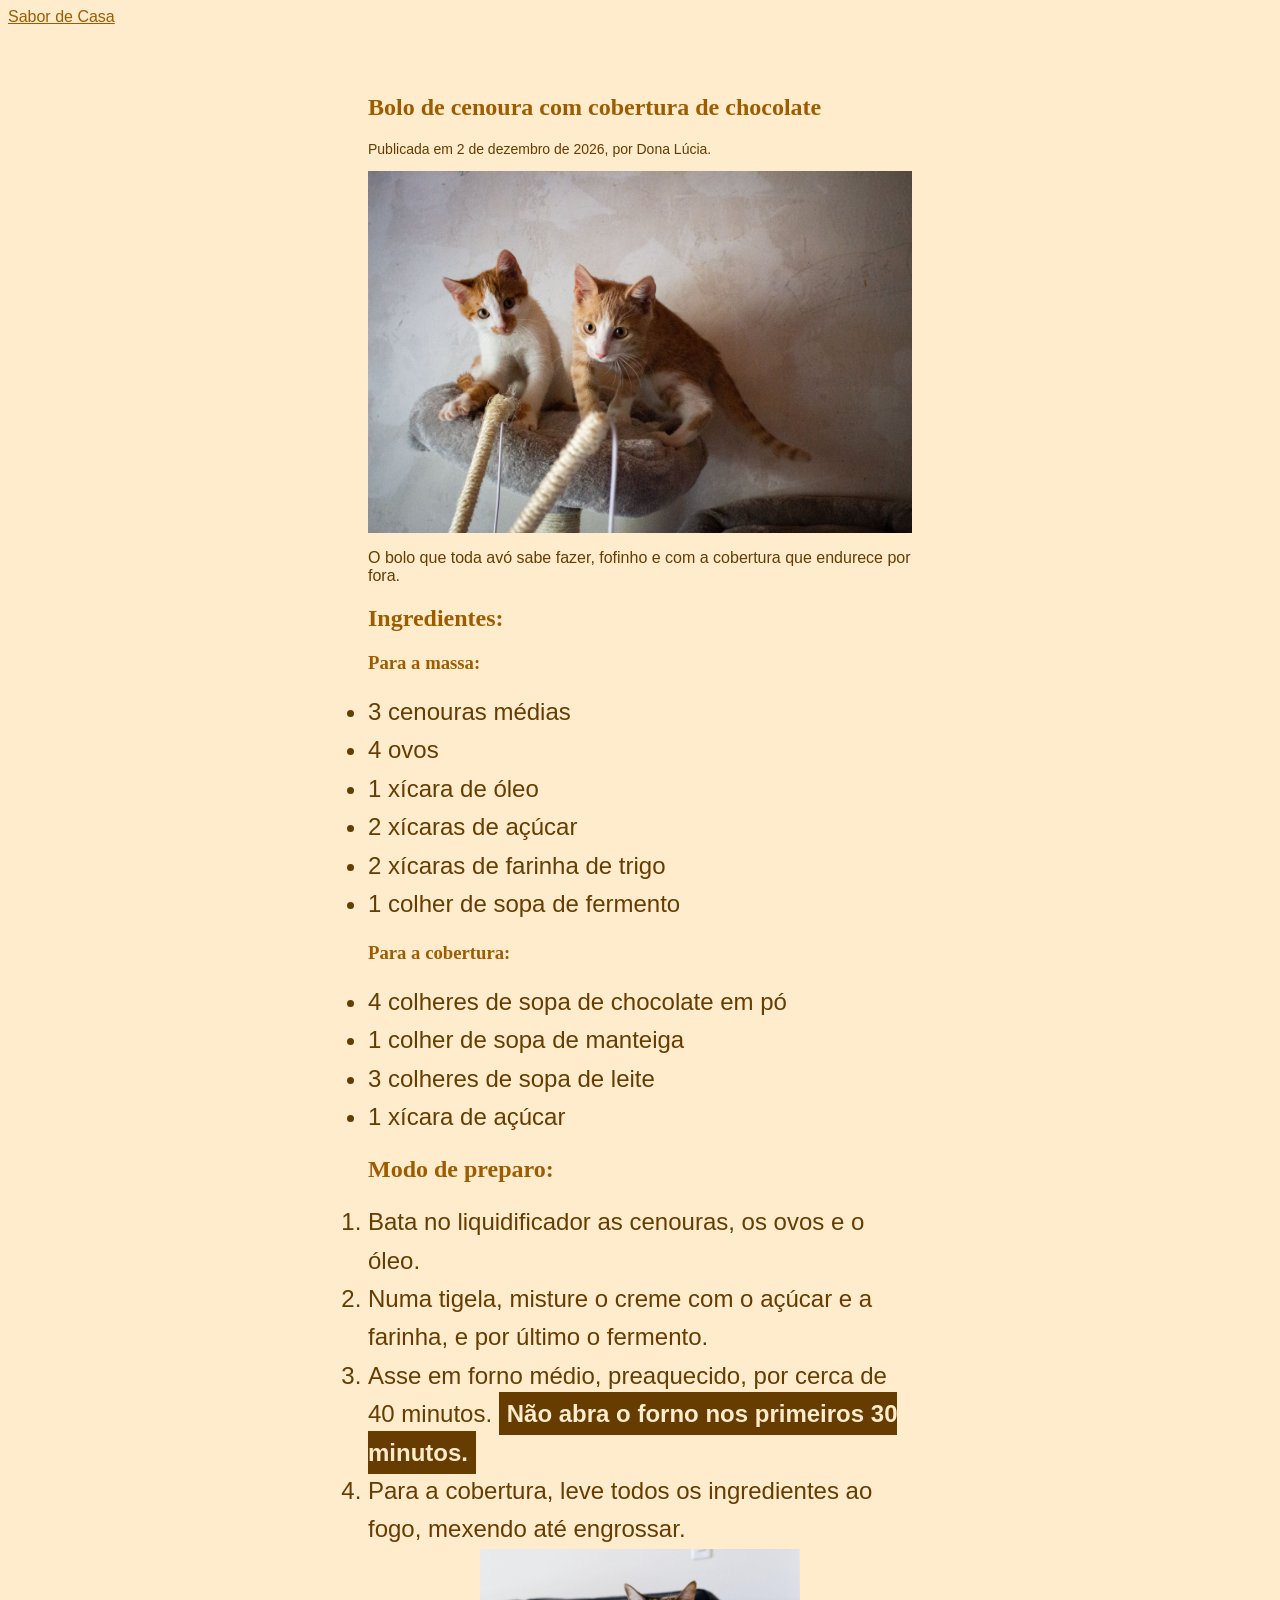
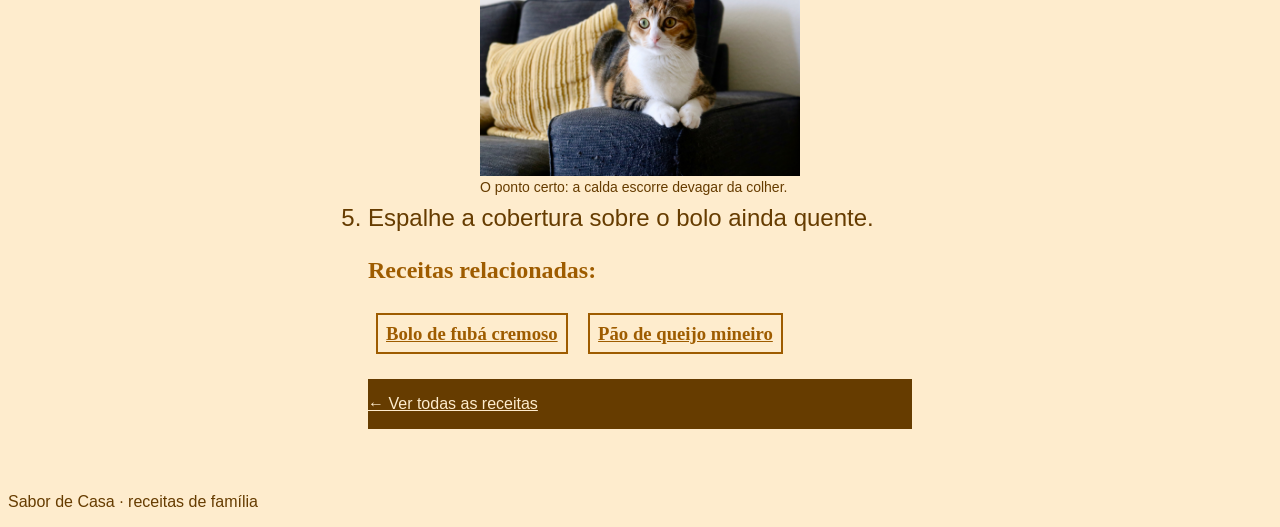
<file: index.html>
<!DOCTYPE html>
<html lang="pt-BR">
<head>
    <meta charset="UTF-8">
    <meta name="viewport" content="width=device-width, initial-scale=1.0">
    <link rel="stylesheet" href="css/receitas.css ">
    <title>Bolo de cenoura · Sabor de Casa</title>
</head>
<body>
    <header><a href="index.html">Sabor de Casa</a></header>
    <main>
        <article>
            <h1>Bolo de cenoura com cobertura de chocolate</h1>
            <p class="data-autoria">Publicada em <time datetime="2026-12-02">2 de dezembro de 2026</time>, por Dona Lúcia.</p>
            <img src="fotos/bolo-de-cenoura.jpg" alt="bolo alaranjado coberto de chocolate, com uma fatia cortada ao lado.">
            <p>O bolo que toda avó sabe fazer, fofinho e com a cobertura que endurece por fora.</p>
            <h2>Ingredientes:</h2>
            <h3>Para a massa:</h3>
            <ul>
                <li>3 cenouras médias</li>
                <li>4 ovos</li>
                <li>1 xícara de óleo</li>
                <li>2 xícaras de açúcar</li>
                <li>2 xícaras de farinha de trigo</li>
                <li>1 colher de sopa de fermento</li>
            </ul>
            <h3>Para a cobertura:</h3>
            <ul>
                <li>4 colheres de sopa de chocolate em pó</li>
                <li>1 colher de sopa de manteiga</li>
                <li>3 colheres de sopa de leite</li>
                <li>1 xícara de açúcar</li>
            </ul>
            <h2>Modo de preparo:</h2>
            <ol>
                <li>Bata no liquidificador as cenouras, os ovos e o óleo.</li>
                <li>Numa tigela, misture o creme com o açúcar e a farinha, e por último o fermento.</li>
                <li>Asse em forno médio, preaquecido, por cerca de 40 minutos. <strong>Não abra o forno nos primeiros 30 minutos.</strong></li>
                <li>Para a cobertura, leve todos os ingredientes ao fogo, mexendo até engrossar.
                    <figure>
                        <img src="fotos/ponto-da-cobertura.jpg" alt="uma colher erguida com calda de chocolate escorrendo em fio grosso.">
                        <figcaption>O ponto certo: a calda escorre devagar da colher.</figcaption>
                    </figure>
                </li>
                <li>Espalhe a cobertura sobre o bolo ainda quente.</li>
            </ol>
            </article>
            <section>
                <h2>Receitas relacionadas:</h2>
                <ul>
                    <li class="receita"><h3><a href="receita.html">Bolo de fubá cremoso</a></h3></li>
                    <li class="receita"><h3><a href="receita.html">Pão de queijo mineiro</a></h3></li>
                </ul>
            </section>
        <a href="index.html" class="botao">← Ver todas as receitas</a>
    </main>
    <footer>
        <p>Sabor de Casa · receitas de família</p>
    </footer>
</body>
</html>
</file>
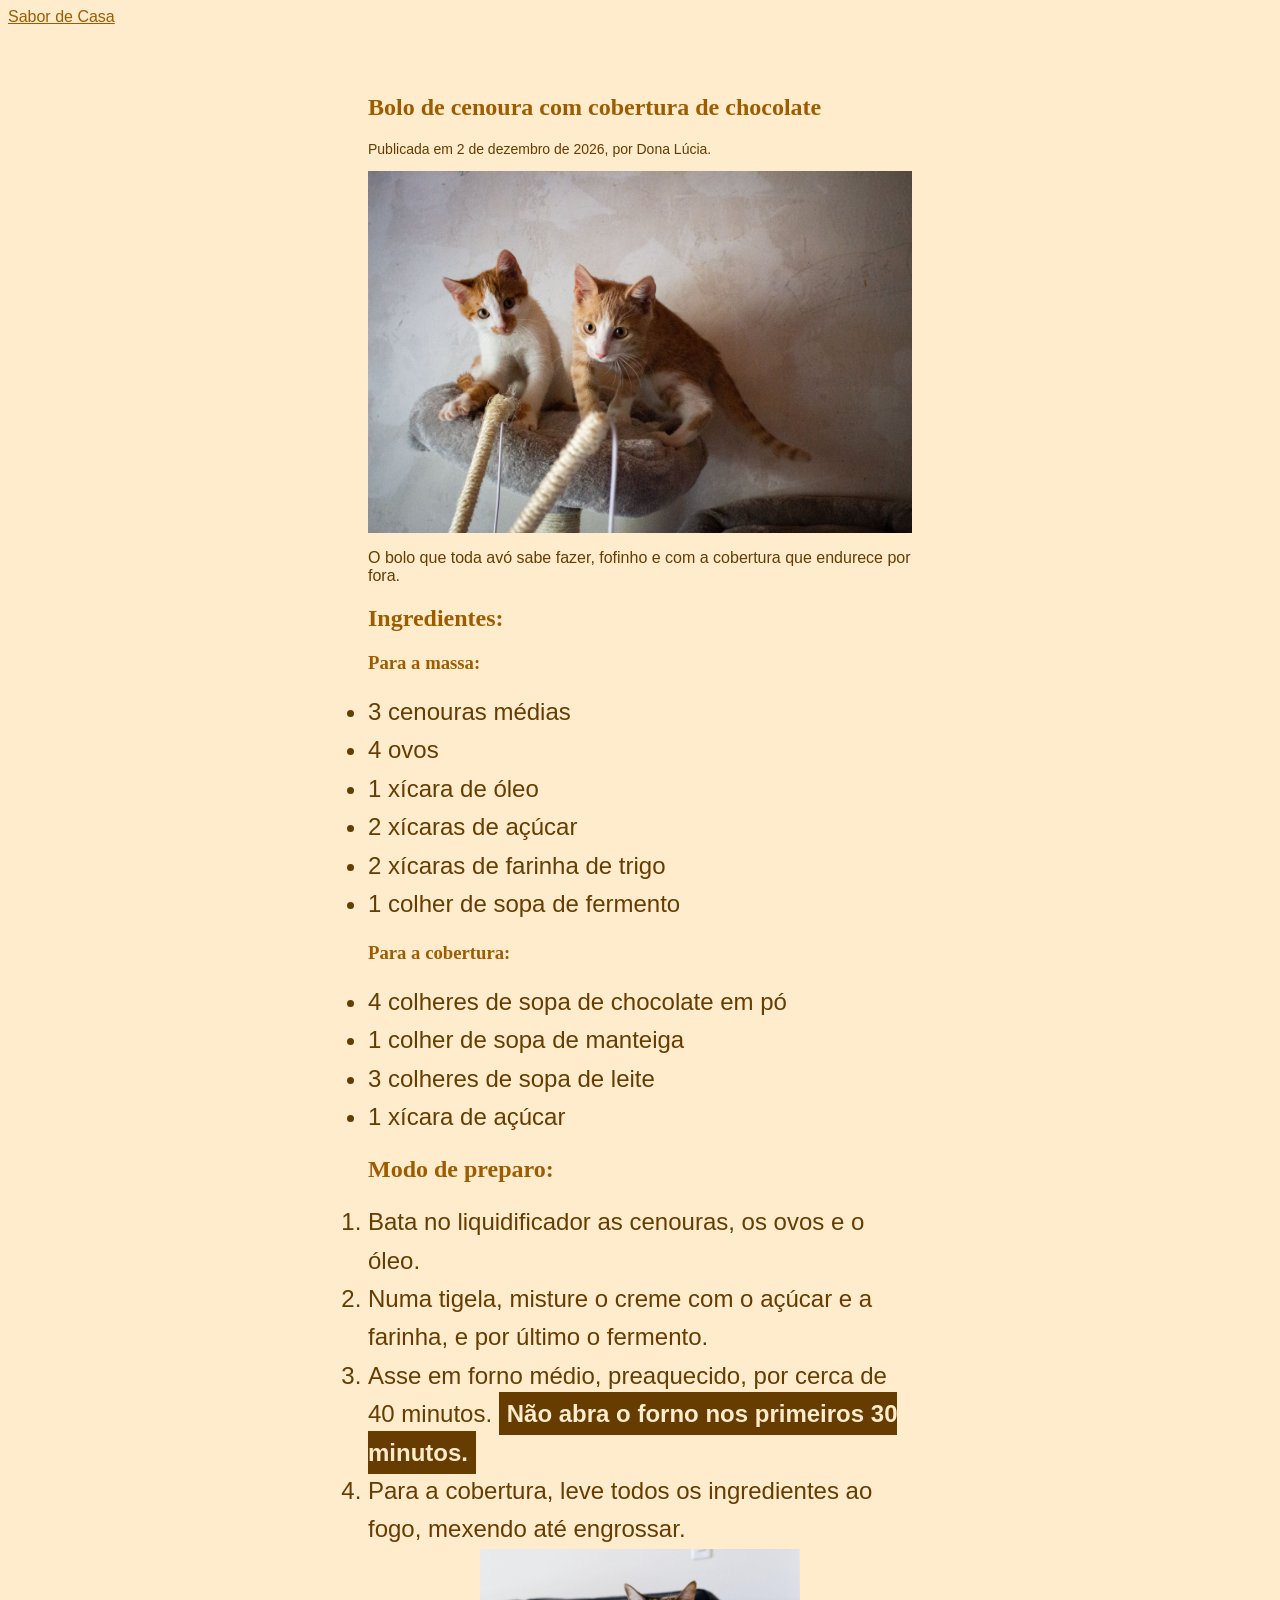
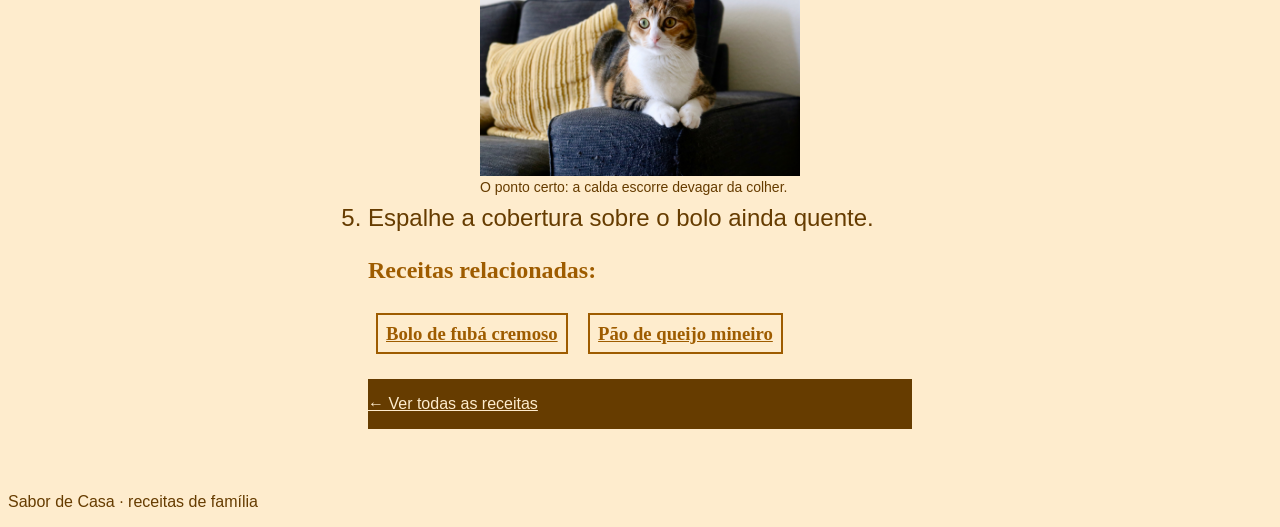
<file: bolo-de-cenoura.html>
<!DOCTYPE html>
<html lang="pt-BR">
<head>
    <meta charset="UTF-8">
    <meta name="viewport" content="width=device-width, initial-scale=1.0">
    <link rel="stylesheet" href="css/receitas.css ">
    <title>Bolo de cenoura · Sabor de Casa</title>
</head>
<body>
    <header><a href="index.html">Sabor de Casa</a></header>
    <main>
        <article>
            <h1>Bolo de cenoura com cobertura de chocolate</h1>
            <p class="data-autoria">Publicada em <time datetime="2026-12-02">2 de dezembro de 2026</time>, por Dona Lúcia.</p>
            <img src="fotos/bolo-de-cenoura.jpg" alt="bolo alaranjado coberto de chocolate, com uma fatia cortada ao lado.">
            <p>O bolo que toda avó sabe fazer, fofinho e com a cobertura que endurece por fora.</p>
            <h2>Ingredientes:</h2>
            <h3>Para a massa:</h3>
            <ul>
                <li>3 cenouras médias</li>
                <li>4 ovos</li>
                <li>1 xícara de óleo</li>
                <li>2 xícaras de açúcar</li>
                <li>2 xícaras de farinha de trigo</li>
                <li>1 colher de sopa de fermento</li>
            </ul>
            <h3>Para a cobertura:</h3>
            <ul>
                <li>4 colheres de sopa de chocolate em pó</li>
                <li>1 colher de sopa de manteiga</li>
                <li>3 colheres de sopa de leite</li>
                <li>1 xícara de açúcar</li>
            </ul>
            <h2>Modo de preparo:</h2>
            <ol>
                <li>Bata no liquidificador as cenouras, os ovos e o óleo.</li>
                <li>Numa tigela, misture o creme com o açúcar e a farinha, e por último o fermento.</li>
                <li>Asse em forno médio, preaquecido, por cerca de 40 minutos. <strong>Não abra o forno nos primeiros 30 minutos.</strong></li>
                <li>Para a cobertura, leve todos os ingredientes ao fogo, mexendo até engrossar.
                    <figure>
                        <img src="fotos/ponto-da-cobertura.jpg" alt="uma colher erguida com calda de chocolate escorrendo em fio grosso.">
                        <figcaption>O ponto certo: a calda escorre devagar da colher.</figcaption>
                    </figure>
                </li>
                <li>Espalhe a cobertura sobre o bolo ainda quente.</li>
            </ol>
            </article>
            <section>
                <h2>Receitas relacionadas:</h2>
                <ul>
                    <li class="receita"><h3><a href="bolo-de-fuba.html">Bolo de fubá cremoso</a></h3></li>
                    <li class="receita"><h3><a href="pao-de-queijo.html">Pão de queijo mineiro</a></h3></li>
                </ul>
            </section>
        <a href="index.html" class="botao">← Ver todas as receitas</a>
    </main>
    <footer>
        <p>Sabor de Casa · receitas de família</p>
    </footer>
</body>
</html>
</file>
<file: css/receitas.css>
/*
- um creme claro para o fundo da página; #FEECCD
- um marrom-escuro para o texto; #663C00 (tambem é a cor dos links visitados)
- um terracota (laranja-avermelhado queimado) para os títulos e os links. #9E5C00

ingredientes e passos: 1.5rem = 24px; se mantem visivelmente maior, mas sem competir com o resto, principalmente h´s.
informação data, autoria e legenda: 0.875 = 14px.

fundo: #FEECCD com texto: #663C00, 8.18:1 pontos, passa em tudo;
fundo: #FEECCD com texto: #9E5C00, 4.54:1 passa na maioria, reprova apenas em aaa para texto normal.
*/




h1, h2, h3 {
    font-family: Georgia, serif;
    color: #9E5C00;
}

body {
    font-family: Arial, Helvetica, sans-serif;
    color: #663C00;
    background-color: #FEECCD;
}

article li {
    font-size: 1.5rem;
    line-height: 1.6;
}

strong {
    color: #9E5C00;
}

.data-autoria, li figure figcaption {
    font-size: 0.875rem;
}

a {
    color:#9E5C00;
}
section li a:visited {
    color: #663C00;
}
a:focus-visible {
    outline: 3px solid #663C00;
    outline-offset: 2px;
}

/*1. Todas as caixas medem até a borda.
2. O `main` é uma coluna de leitura centralizada. No computador, as linhas não ficam compridas demais. No celular, o texto não encosta nas laterais da tela. Você escolhe a largura máxima (em `rem`) e o respiro.
3. A foto do bolo nunca passa da coluna e não distorce.
4. A foto do ponto da cobertura, dentro do passo 4, tem no máximo 20rem de largura no computador e fica centralizada no espaço do passo. No celular, ela encolhe junto com o passo, sem passar dele e sem distorcer.
5. O aviso "Não abra o forno…" (o `strong` do passo 3) ganha fundo `#663C00` e texto `#FEECCD`, com um pouco de fundo além das letras nos quatro lados. As linhas de cima e de baixo do passo **não** se afastam por causa dele.
6. As receitas relacionadas viram botões lado a lado: cada uma com borda `2px solid #9E5C00`, respiro interno, largura do tamanho do texto e um pouco de distância entre elas. A lista fica sem o recuo da esquerda. Quando os dois botões não cabem na mesma linha, o segundo desce inteiro para a linha de baixo.
7. O link "← Ver todas as receitas" vira um botão fácil de acertar com o dedo: fundo `#663C00`, texto `#FEECCD`, 1rem de respiro interno em cima e embaixo, e o fundo ocupa a largura toda da coluna.
 */

 * {
    box-sizing: border-box;;
 }
 main {
    max-width: 40rem;
    margin: 0 auto;
    padding: 3rem;
 }
img {
    max-width: 100%;
    height: auto;
    display: block;
}
li figure {
    max-width: 20rem;
    height: auto;
    margin: 0 auto;
}
li strong {
    background-color: #663C00;
    color: #FEECCD;
    padding: 0.5rem;
}
.receita {
    display: inline-block;
}
h3 a {
    border: 2px solid #9E5C00;
    padding: 0.5rem;
    margin: 0.5rem;
}
ul, ol {
    padding: 0;
}
.botao {
    display: block;
    background-color: #663C00;
    color: #FEECCD;
    padding: 1rem 0;

}
</file>
